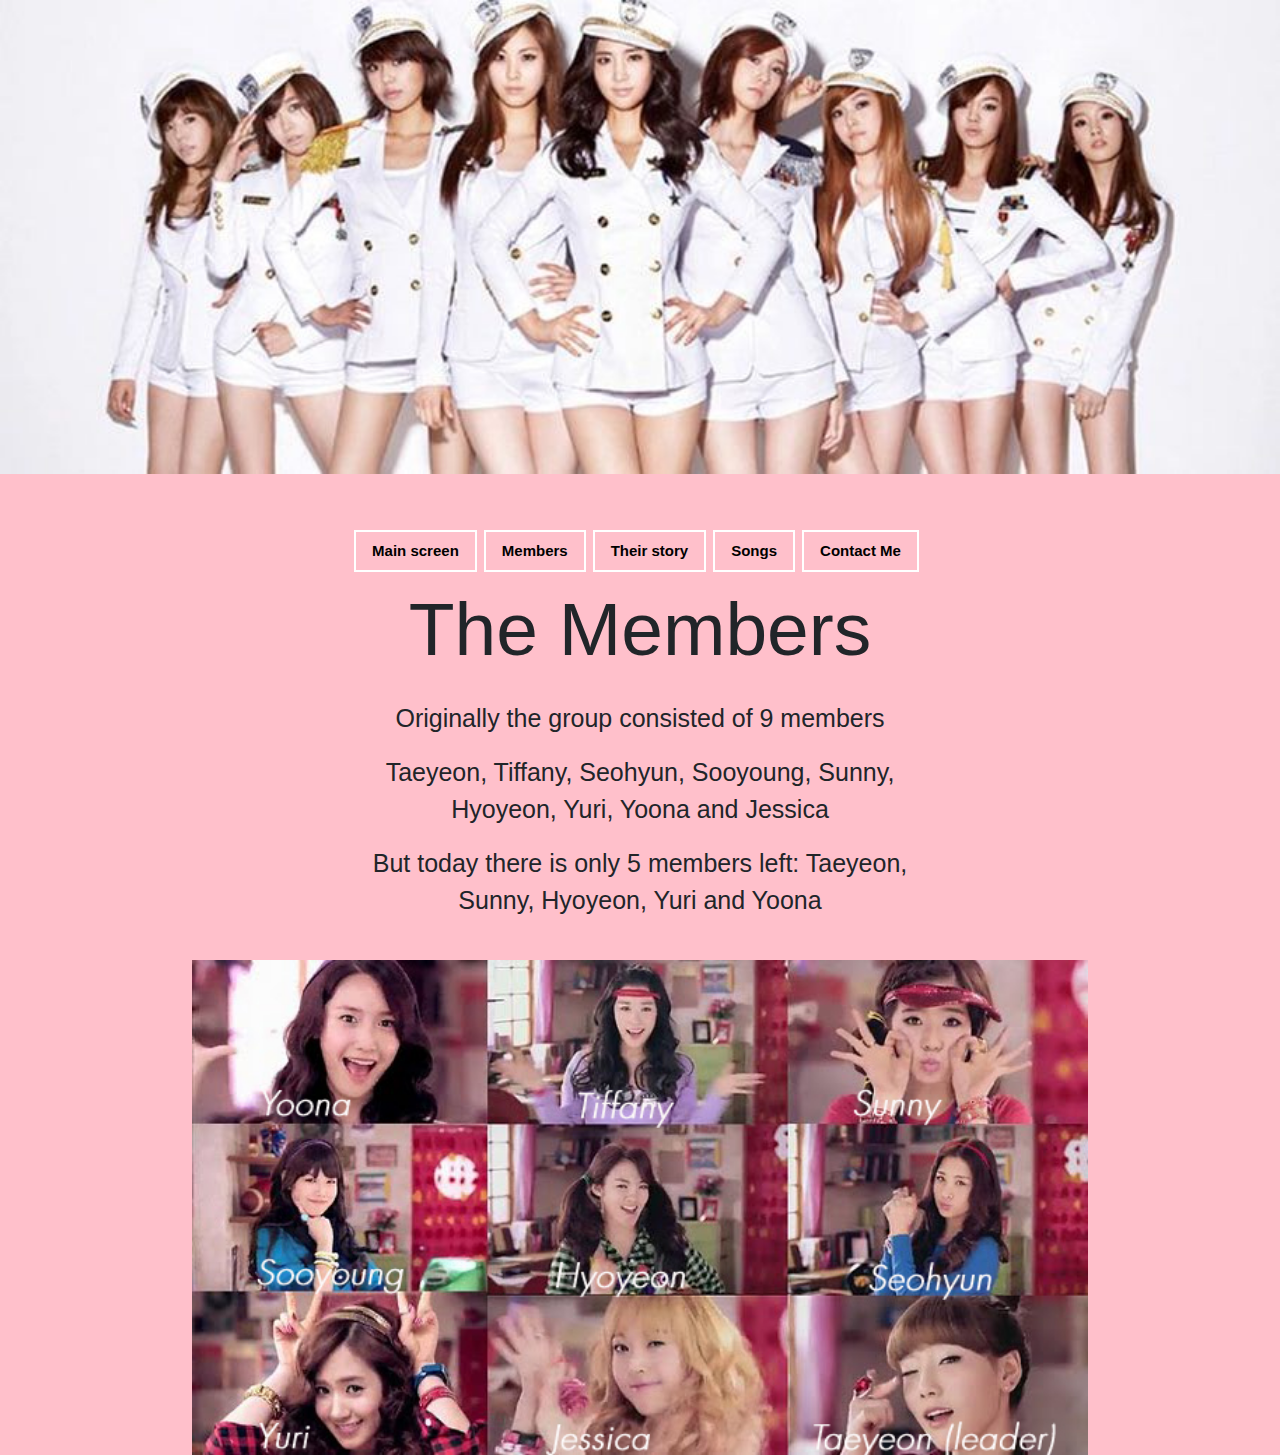
<file: Members.html>
<!doctype html>
<html lang="en">
  <head>
    <!-- Required meta tags -->
    <meta charset="utf-8">
    <meta name="viewport" content="width=device-width, initial-scale=1, shrink-to-fit=no">

    <!-- Bootstrap CSS -->
    <link rel="stylesheet" href="https://stackpath.bootstrapcdn.com/bootstrap/4.4.1/css/bootstrap.min.css" integrity="sha384-Vkoo8x4CGsO3+Hhxv8T/Q5PaXtkKtu6ug5TOeNV6gBiFeWPGFN9MuhOf23Q9Ifjh" crossorigin="anonymous">
    <link rel="stylesheet" type="text/css" href="Style.css" >

    <title> The Members </title>
  </head>

  <body>

    <img class="img-banner" src="Pictures/banner.png" alt="GG banner">
        <div class="wrapper">
          <div class="main">
             <ul class="nav justify-content-center">
                <li class="nav-item">
                   <a class="nav-link menu-overskrift" href="index.html"> <strong> Main screen </strong> </a>
                 </li>
                 <li class="nav-item">
                   <a class="nav-link active menu-overskrift" href="Members.html"> <strong> Members </strong> </a>
                 </li>
                 <li class="nav-item">
                   <a class="nav-link menu-overskrift" href="Their-story.html"> <strong> Their story </strong> </a>
                 </li>
                 <li class="nav-item">
                   <a class="nav-link menu-overskrift" href="Songs.html"> <strong> Songs </strong> </a>
                 </li>
                 <li class="nav-item">
                  <a class="nav-link menu-overskrift" href="Contact.html"> <strong> Contact Me </strong> </a>
                </li>
              </ul>
          </div>

          <article class="img-info">
              <header>
                  <h1> The Members </h1>
              </header>
          </article>

          <p> Originally the group consisted of 9 members </p>
          <p> Taeyeon, Tiffany, Seohyun, Sooyoung, Sunny, Hyoyeon, Yuri, Yoona and Jessica </p>

          <p> But today there is only 5 members left: Taeyeon, Sunny, Hyoyeon, Yuri and Yoona </p>
        </div>



<div>
    <img src="Pictures/TheMembers.jpg" class="center " >
</div>

    <!-- Optional JavaScript -->
    <!-- jQuery first, then Popper.js, then Bootstrap JS -->
    <script src="https://code.jquery.com/jquery-3.4.1.slim.min.js" integrity="sha384-J6qa4849blE2+poT4WnyKhv5vZF5SrPo0iEjwBvKU7imGFAV0wwj1yYfoRSJoZ+n" crossorigin="anonymous"></script>
    <script src="https://cdn.jsdelivr.net/npm/popper.js@1.16.0/dist/umd/popper.min.js" integrity="sha384-Q6E9RHvbIyZFJoft+2mJbHaEWldlvI9IOYy5n3zV9zzTtmI3UksdQRVvoxMfooAo" crossorigin="anonymous"></script>
    <script src="https://stackpath.bootstrapcdn.com/bootstrap/4.4.1/js/bootstrap.min.js" integrity="sha384-wfSDF2E50Y2D1uUdj0O3uMBJnjuUD4Ih7YwaYd1iqfktj0Uod8GCExl3Og8ifwB6" crossorigin="anonymous"></script>
  </body>
</html>
</file>
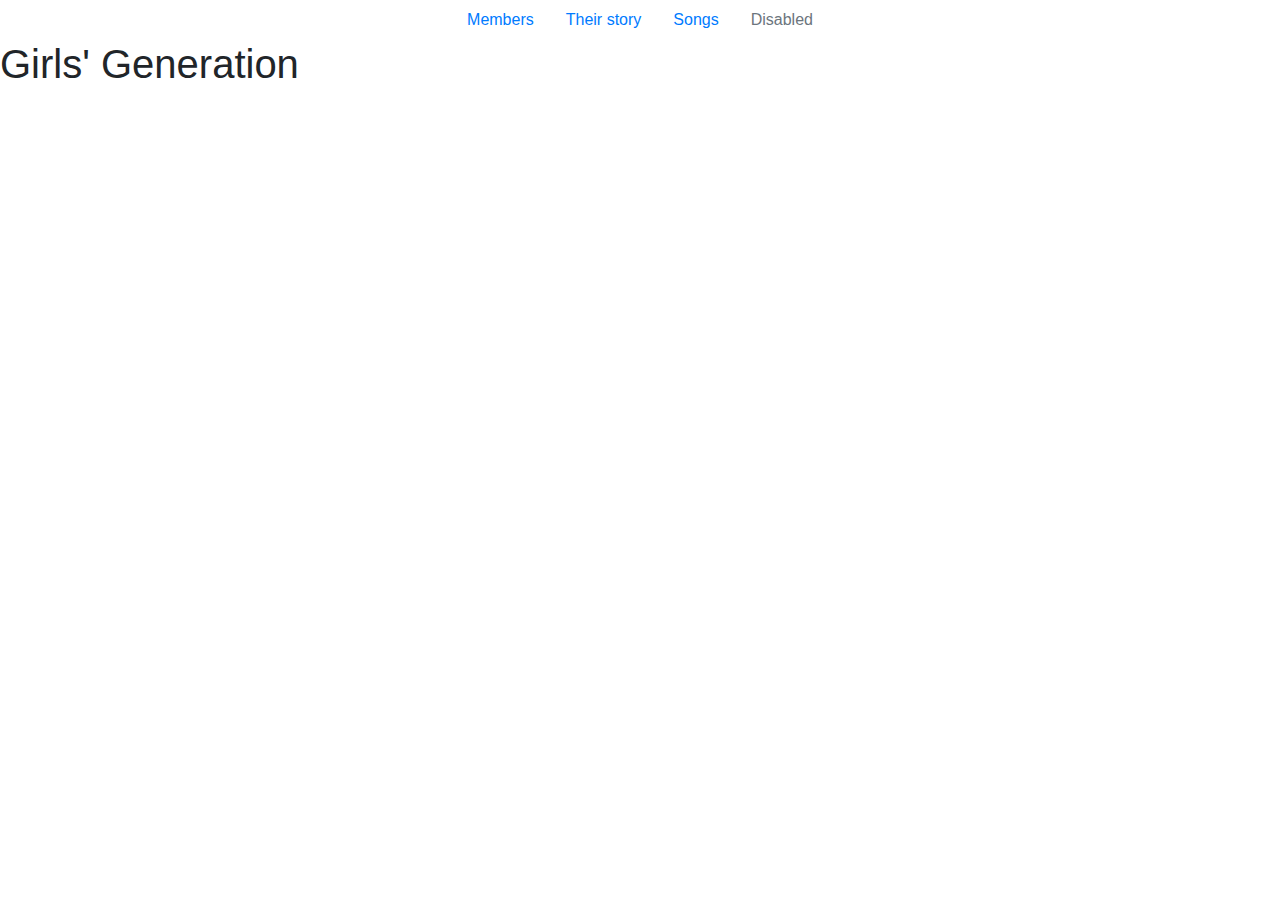
<file: Test.html>
<!doctype html>
<html lang="en">
  <head>
    <!-- Required meta tags -->
    <meta charset="utf-8">
    <meta name="viewport" content="width=device-width, initial-scale=1, shrink-to-fit=no">

    <!-- Bootstrap CSS -->
    <link rel="stylesheet" href="https://stackpath.bootstrapcdn.com/bootstrap/4.4.1/css/bootstrap.min.css" integrity="sha384-Vkoo8x4CGsO3+Hhxv8T/Q5PaXtkKtu6ug5TOeNV6gBiFeWPGFN9MuhOf23Q9Ifjh" crossorigin="anonymous">

    <title>Hello, world!</title>
  </head>
  <body>
    <ul class="nav justify-content-center">
      <li class="nav-item">
        <a class="nav-link active" href="Members.html">Members</a>
      </li>
      <li class="nav-item">
        <a class="nav-link" href="Their-story.html">Their story</a>
      </li>
      <li class="nav-item">
        <a class="nav-link" href="Songs-html">Songs</a>
      </li>
      <li class="nav-item">
        <a class="nav-link disabled" href="#" tabindex="-1" aria-disabled="true">Disabled</a>
      </li>
     </ul>

    <h1> Girls' Generation </h1>

    <!-- Optional JavaScript -->
    <!-- jQuery first, then Popper.js, then Bootstrap JS -->
    <script src="https://code.jquery.com/jquery-3.4.1.slim.min.js" integrity="sha384-J6qa4849blE2+poT4WnyKhv5vZF5SrPo0iEjwBvKU7imGFAV0wwj1yYfoRSJoZ+n" crossorigin="anonymous"></script>
    <script src="https://cdn.jsdelivr.net/npm/popper.js@1.16.0/dist/umd/popper.min.js" integrity="sha384-Q6E9RHvbIyZFJoft+2mJbHaEWldlvI9IOYy5n3zV9zzTtmI3UksdQRVvoxMfooAo" crossorigin="anonymous"></script>
    <script src="https://stackpath.bootstrapcdn.com/bootstrap/4.4.1/js/bootstrap.min.js" integrity="sha384-wfSDF2E50Y2D1uUdj0O3uMBJnjuUD4Ih7YwaYd1iqfktj0Uod8GCExl3Og8ifwB6" crossorigin="anonymous"></script>
  </body>
</html>
</file>
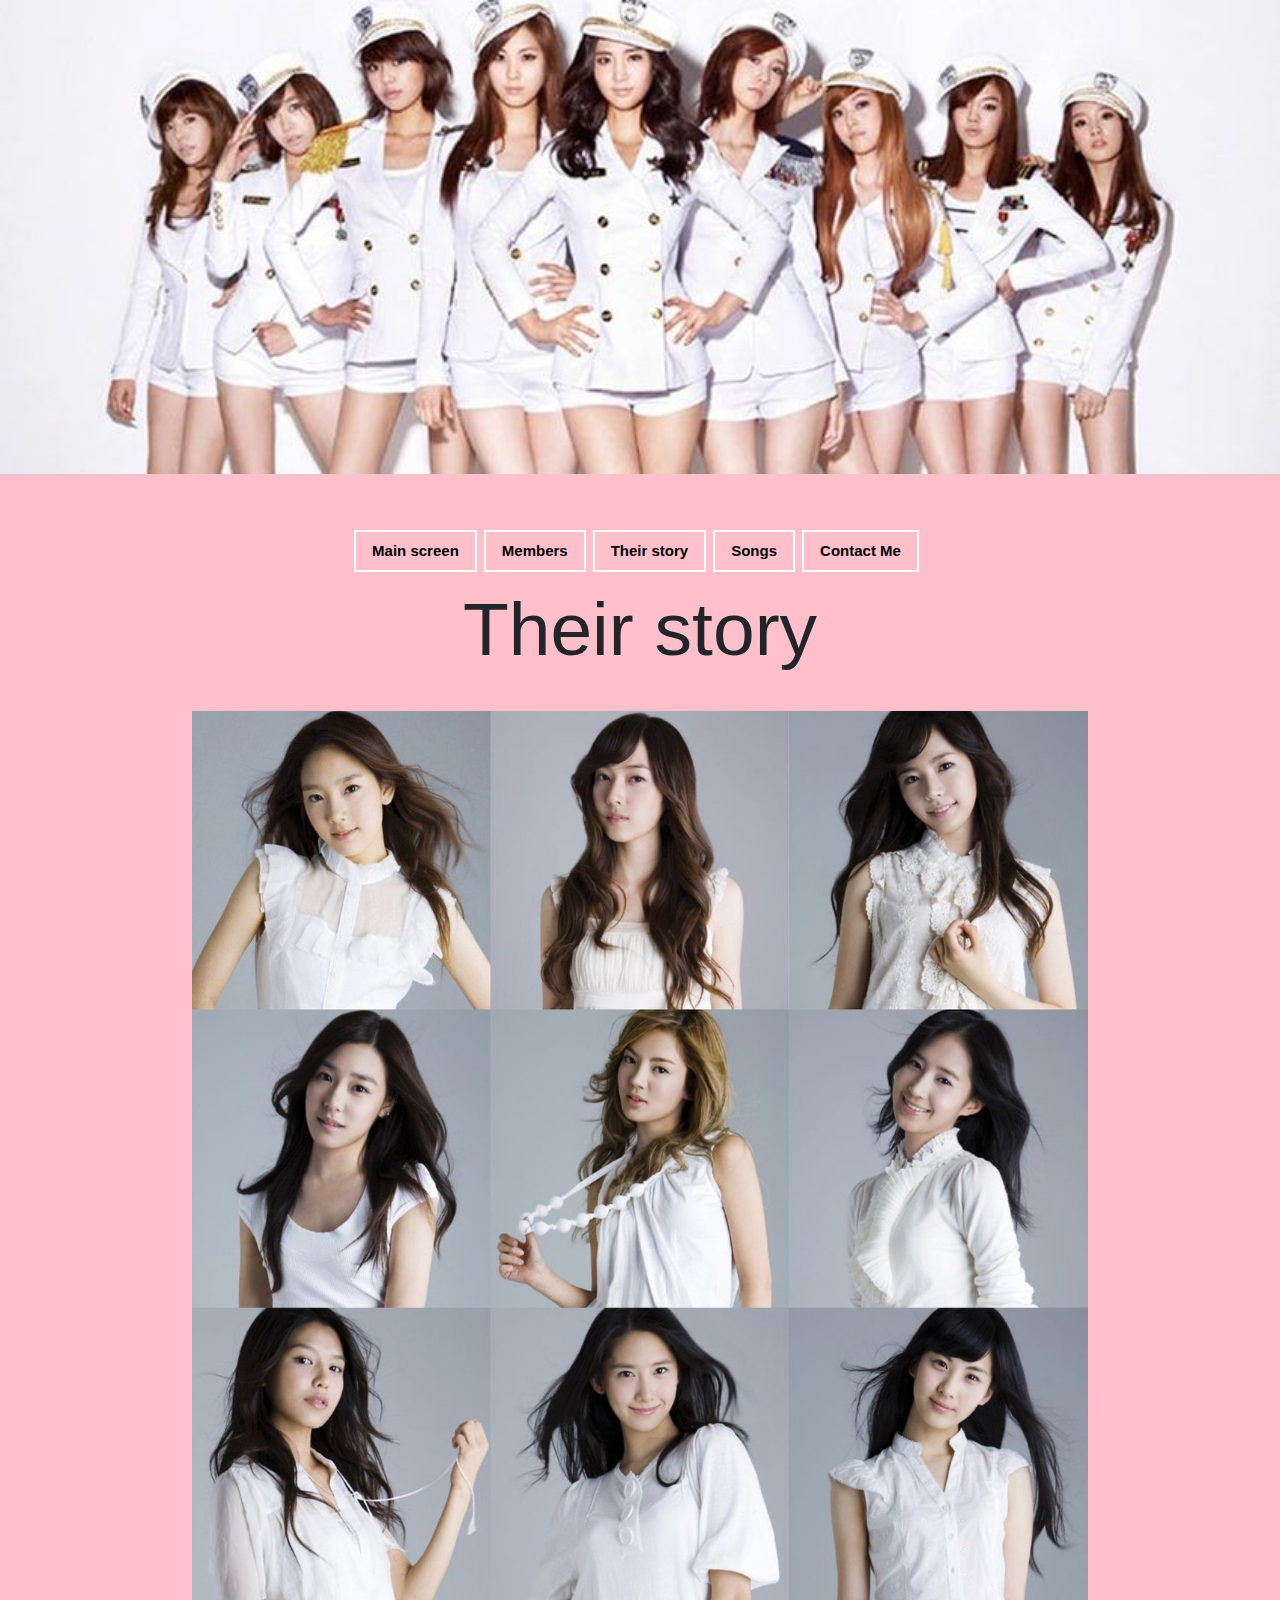
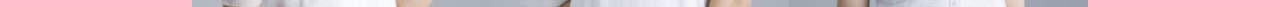
<file: Their-story.html>
<!doctype html>
<html lang="en">
  <head>
    <!-- Required meta tags -->
    <meta charset="utf-8">
    <meta name="viewport" content="width=device-width, initial-scale=1, shrink-to-fit=no">

    <!-- Bootstrap CSS -->
    <link rel="stylesheet" href="https://stackpath.bootstrapcdn.com/bootstrap/4.4.1/css/bootstrap.min.css" integrity="sha384-Vkoo8x4CGsO3+Hhxv8T/Q5PaXtkKtu6ug5TOeNV6gBiFeWPGFN9MuhOf23Q9Ifjh" crossorigin="anonymous">
    <link rel="stylesheet" type="text/css" href="Style.css" >

    <title> Their story </title>
  </head>

  <body>

    <img class="img-banner" src="Pictures/banner.png" alt="GG banner">
        <div class="wrapper">
          <div class="main">
             <ul class="nav justify-content-center">
                <li class="nav-item">
                   <a class="nav-link menu-overskrift" href="index.html"> <strong> Main screen </strong> </a>
                 </li>
                 <li class="nav-item">
                   <a class="nav-link active menu-overskrift" href="Members.html"> <strong> Members </strong> </a>
                 </li>
                 <li class="nav-item">
                   <a class="nav-link menu-overskrift" href="Their-story.html"> <strong> Their story </strong> </a>
                 </li>
                 <li class="nav-item">
                   <a class="nav-link menu-overskrift" href="Songs.html"> <strong> Songs </strong> </a>
                 </li>
                 <li class="nav-item">
                  <a class="nav-link menu-overskrift" href="Contact.html"> <strong> Contact Me </strong> </a>
                 </li>
              </ul>
          </div>

          <article class="img-info">
              <header>
                    <h1> Their story </h1>
              </header>
          </article>

        </div>

    <img src="Pictures/members2007.jpg" class="center my-image" alt="Responsive image">

    <!-- Optional JavaScript -->
    <!-- jQuery first, then Popper.js, then Bootstrap JS -->
    <script src="https://code.jquery.com/jquery-3.4.1.slim.min.js" integrity="sha384-J6qa4849blE2+poT4WnyKhv5vZF5SrPo0iEjwBvKU7imGFAV0wwj1yYfoRSJoZ+n" crossorigin="anonymous"></script>
    <script src="https://cdn.jsdelivr.net/npm/popper.js@1.16.0/dist/umd/popper.min.js" integrity="sha384-Q6E9RHvbIyZFJoft+2mJbHaEWldlvI9IOYy5n3zV9zzTtmI3UksdQRVvoxMfooAo" crossorigin="anonymous"></script>
    <script src="https://stackpath.bootstrapcdn.com/bootstrap/4.4.1/js/bootstrap.min.js" integrity="sha384-wfSDF2E50Y2D1uUdj0O3uMBJnjuUD4Ih7YwaYd1iqfktj0Uod8GCExl3Og8ifwB6" crossorigin="anonymous"></script>
  </body>
</html>
</file>
<file: Style.css>
body {
  background-color: pink;
  padding: 0;
  margin: 0;
}

h1{
  margin: 2px;
  padding-bottom: 10px;
  text-align:center;
  font-size: 75px;
}

p{
  margin: 15px;
  text-align: center;
  font-size: 25px;
  font-family: Arial;
  padding-top: 1px;
  padding-bottom: auto;
}


.menu-overskrift {
  color: black;
}

.center {
  padding-top: 25px;
  display: block;
  margin-left: auto;
  margin-right: auto;
  width: 70%;
}

.wrapper {
  width: 100%;
}

.img-banner{
  display: none;
}

.img-info{
  width: 100%;
}

.img-info header{
  padding: 30px 30px 10px
  font-family: Arial;
  font-size: 80px;
  text-align: center;
}

.slider {
  width: 800px;
  height: 500px;
  background: url(grouppic1.jpg);
  margin: 30px auto;
  animation: slide 20s infinite;
}

.main{
  padding-top: 1px;
  padding-bottom: 10px;
  font-size: 25px;
}

.Video{
  width: 900px;
  height: 535px;
  padding-bottom: 10px;
}
ul{
  margin-top: 25px;
  font-size: 15px;
}

ul li {
  display: inline;
  padding-right: 7px;
}
ul li a{
  text-decoration: none;
  color: #fff;
  padding: 5px 20px;
  border: 2px solid #fff;
}

@media only screen and (min-width: 768px){
  .img-banner{
    display: block;
    width:100%;
    padding-bottom: 30px;
  }

  .wrapper {
    width: 600px;
    margin: 0 auto;
  }

}

@keyframes slide {
  20%{
    background: url(Pictures/grouppic1.jpg);
  }
  40%{
    background: url(Pictures/grouppic2.jpg);
  }
  60%{
    background: url(Pictures/grouppic3.jpg);
  }
  80%{
    background: url(Pictures/grouppic4.jpg);
  }
  100%{
    background: url(Pictures/grouppic6.jpg);
  }
}
</file>
